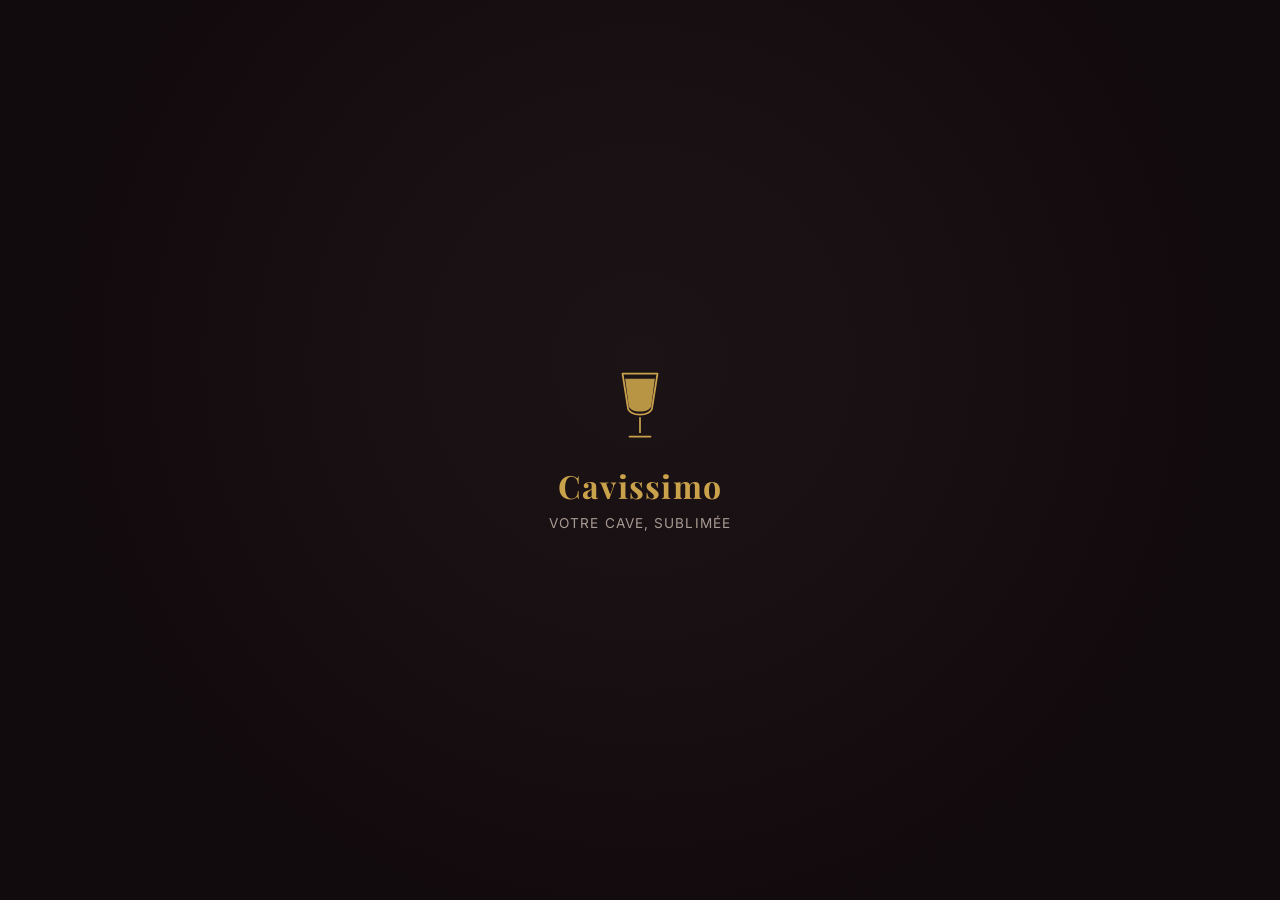
<file: mockup/index.html>
<!DOCTYPE html>
<html lang="fr">
<head>
  <meta charset="UTF-8">
  <meta name="viewport" content="width=device-width, initial-scale=1.0">
  <title>Cavissimo</title>
  <link rel="preconnect" href="https://fonts.googleapis.com">
  <link href="https://fonts.googleapis.com/css2?family=Playfair+Display:wght@600;700&family=Inter:wght@400;500;600&display=swap" rel="stylesheet">
  <link rel="stylesheet" href="css/style.css">
  <link rel="icon" type="image/svg+xml" href="favicon.svg">
</head>
<body>

  <div id="loader">
    <div class="loader-content">
      <svg class="loader-glass" viewBox="0 0 64 80" fill="none" xmlns="http://www.w3.org/2000/svg">
        <path class="glass-outline" d="M12 4 H52 L46 42 C46 54 18 54 18 42 L12 4 Z" stroke="currentColor" stroke-width="2" stroke-linejoin="round"/>
        <path class="glass-fill" d="M15 10 H49 L45 40 C45 50 19 50 19 40 L15 10 Z" fill="currentColor"/>
        <line class="glass-stem" x1="32" y1="54" x2="32" y2="72" stroke="currentColor" stroke-width="2"/>
        <line class="glass-base" x1="20" y1="76" x2="44" y2="76" stroke="currentColor" stroke-width="2" stroke-linecap="round"/>
      </svg>
      <h1 class="loader-title">Cavissimo</h1>
      <p class="loader-tagline">Votre cave, sublimée</p>
    </div>
  </div>

  <nav class="navbar" id="navbar">
    <div class="navbar-inner">
      <a href="#" class="navbar-brand">Cavissimo</a>
      <ul class="navbar-links">
        <li><a href="#" class="active">Tableau de bord</a></li>
        <li><a href="#">Ma cave</a></li>
        <li><a href="#">Catalogue</a></li>
        <li><a href="#">Dégustations</a></li>
      </ul>
      <div class="navbar-user">
        <span class="avatar">W</span>
      </div>
    </div>
  </nav>

  <main>
    <section class="hero">
      <p class="hero-eyebrow">Étape 1 - coquille &amp; chargement</p>
      <h1 class="hero-title">Bienvenue dans votre cave, William</h1>
      <p class="hero-subtitle">Le reste de la page (dashboard, étagères, bouteilles) arrive aux prochaines étapes.</p>
    </section>
  </main>

  <script src="js/main.js"></script>
</body>
</html>
</file>
<file: mockup/css/style.css>
:root {
  --bg: #120b0d;
  --bg-elevated: #1c1316;
  --gold: #c9a24b;
  --gold-soft: #e3c988;
  --bordeaux: #6e1423;
  --text: #f3ece4;
  --text-dim: #a89a93;
  --font-display: "Playfair Display", serif;
  --font-body: "Inter", sans-serif;
}

* {
  margin: 0;
  padding: 0;
  box-sizing: border-box;
}

body {
  background: var(--bg);
  color: var(--text);
  font-family: var(--font-body);
  min-height: 100vh;
}

/* ---------- Loader ---------- */

#loader {
  position: fixed;
  inset: 0;
  z-index: 100;
  display: flex;
  align-items: center;
  justify-content: center;
  background: radial-gradient(circle at 50% 40%, var(--bg-elevated), var(--bg) 70%);
  transition: opacity 0.6s ease, visibility 0.6s ease;
}

#loader.loader-hidden {
  opacity: 0;
  visibility: hidden;
  pointer-events: none;
}

.loader-content {
  text-align: center;
  color: var(--gold);
}

.loader-glass {
  width: 56px;
  height: 70px;
  color: var(--gold);
  animation: glass-rise 1.4s ease forwards;
}

.glass-fill {
  transform-origin: bottom;
  animation: fill-rise 1.2s 0.3s ease forwards;
  opacity: 0;
}

@keyframes glass-rise {
  0% { transform: translateY(12px); opacity: 0; }
  100% { transform: translateY(0); opacity: 1; }
}

@keyframes fill-rise {
  0% { opacity: 0; transform: scaleY(0); }
  100% { opacity: 0.9; transform: scaleY(1); }
}

.loader-title {
  font-family: var(--font-display);
  font-size: 2rem;
  letter-spacing: 0.04em;
  margin-top: 1.25rem;
  opacity: 0;
  animation: fade-up 0.8s 0.8s ease forwards;
}

.loader-tagline {
  font-size: 0.85rem;
  color: var(--text-dim);
  letter-spacing: 0.08em;
  text-transform: uppercase;
  margin-top: 0.5rem;
  opacity: 0;
  animation: fade-up 0.8s 1.05s ease forwards;
}

@keyframes fade-up {
  0% { opacity: 0; transform: translateY(8px); }
  100% { opacity: 1; transform: translateY(0); }
}

/* ---------- Navbar ---------- */

.navbar {
  position: fixed;
  top: 0;
  left: 0;
  right: 0;
  z-index: 50;
  padding: 1rem 1.5rem;
}

.navbar-inner {
  max-width: 1100px;
  margin: 0 auto;
  display: flex;
  align-items: center;
  justify-content: space-between;
  padding: 0.7rem 1.5rem;
  border-radius: 999px;
  background: rgba(28, 19, 22, 0.55);
  backdrop-filter: blur(16px) saturate(140%);
  -webkit-backdrop-filter: blur(16px) saturate(140%);
  border: 1px solid rgba(201, 162, 75, 0.15);
  box-shadow: 0 8px 32px rgba(0, 0, 0, 0.35);
  transition: background 0.3s ease, box-shadow 0.3s ease;
}

.navbar.scrolled .navbar-inner {
  background: rgba(18, 11, 13, 0.8);
  box-shadow: 0 8px 32px rgba(0, 0, 0, 0.55);
}

.navbar-brand {
  font-family: var(--font-display);
  font-size: 1.25rem;
  color: var(--gold-soft);
  text-decoration: none;
  letter-spacing: 0.02em;
}

.navbar-links {
  list-style: none;
  display: flex;
  gap: 2rem;
}

.navbar-links a {
  color: var(--text-dim);
  text-decoration: none;
  font-size: 0.9rem;
  font-weight: 500;
  transition: color 0.2s ease;
  position: relative;
}

.navbar-links a:hover,
.navbar-links a.active {
  color: var(--text);
}

.navbar-links a.active::after {
  content: "";
  position: absolute;
  left: 0;
  right: 0;
  bottom: -6px;
  height: 2px;
  background: var(--gold);
  border-radius: 2px;
}

.avatar {
  width: 34px;
  height: 34px;
  border-radius: 50%;
  background: var(--bordeaux);
  color: var(--text);
  display: flex;
  align-items: center;
  justify-content: center;
  font-weight: 600;
  font-size: 0.9rem;
}

/* ---------- Hero (placeholder content) ---------- */

main {
  padding-top: 140px;
  max-width: 1100px;
  margin: 0 auto;
  padding-left: 1.5rem;
  padding-right: 1.5rem;
}

.hero-eyebrow {
  color: var(--gold);
  text-transform: uppercase;
  letter-spacing: 0.1em;
  font-size: 0.75rem;
  font-weight: 600;
  margin-bottom: 1rem;
}

.hero-title {
  font-family: var(--font-display);
  font-size: 2.6rem;
  max-width: 20ch;
  line-height: 1.2;
}

.hero-subtitle {
  color: var(--text-dim);
  margin-top: 1rem;
  max-width: 50ch;
}
</file>
